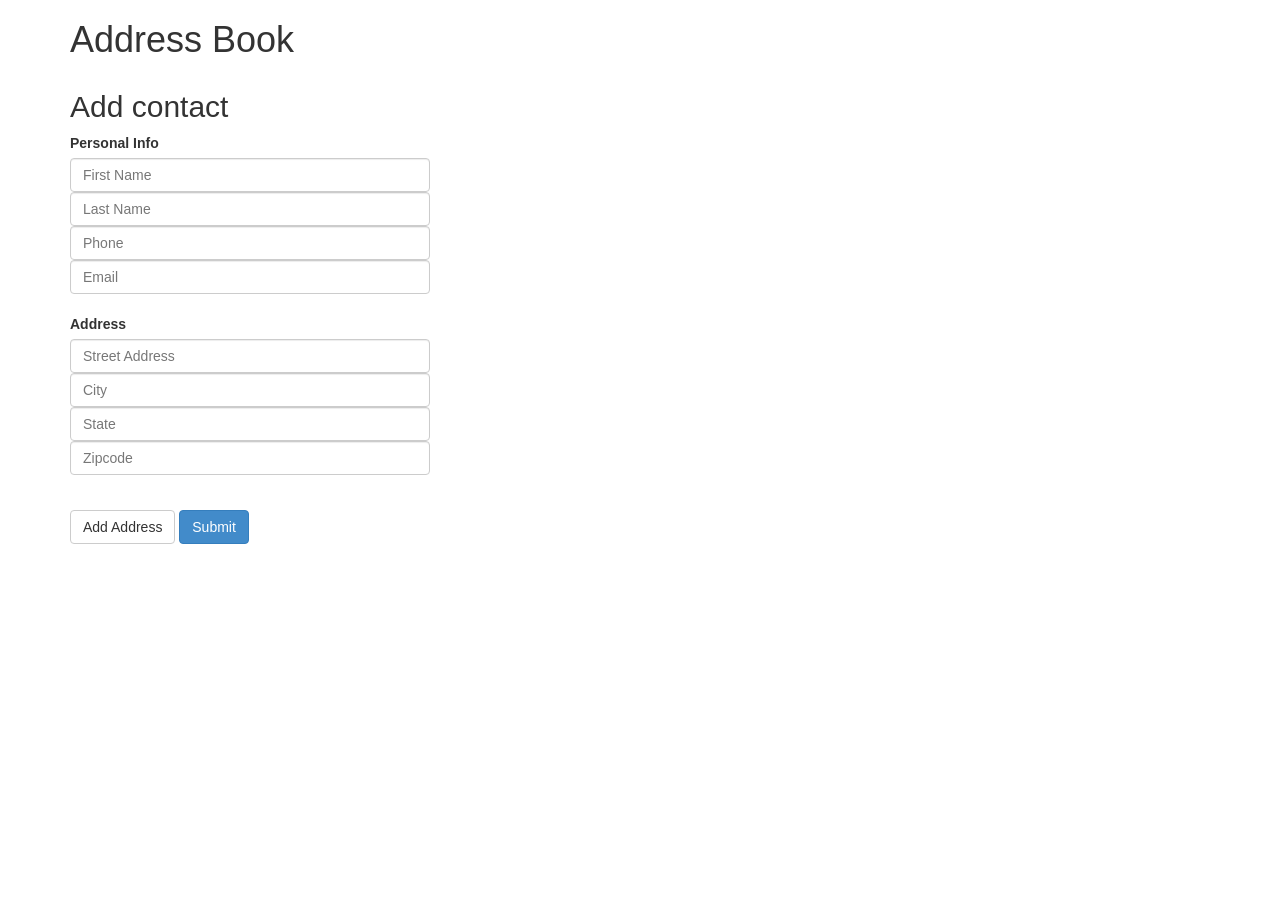
<file: index.html>
<!DOCTYPE html>
<html>
<head>
    <link href="css/bootstrap.css" rel="stylesheet" type="text/css">
    <link href="css/styles.css" rel="stylesheet" type="text/css">
    <script src="js/jquery-1.11.1.js"></script>
    <script src="js/scripts.js"></script>
    <title>Address Book!!</title>
</head>
<body>
  <div class="container">
    <h1>Address Book</h1>
    <div class="row">
      <div id="first-column" class = "col-md-4">
        <h2>Add contact</h2>
        <form id="new-contact">
          <div class="form-group">
                <label for="new-firstname">Personal Info</label>
                <input type="text" class="form-control" id="new-firstname" placeholder="First Name">
                <!-- <label for="new-lastname">Last Name</label> -->
                <input type="text" class="form-control" id="new-lastname" placeholder="Last Name">
              <!-- <label for="new-phone">Phone</label> -->
              <input type="text" class="form-control" id="new-phone" placeholder="Phone">
              <!-- <label for="new-email">Email</label> -->
              <input type="text" class="form-control" id="new-email" placeholder="Email">
              <br>
              <div id="new-addresses">
                <div class="new-address">
                  <label for="new-street">Address</label>
                  <input type="text" class="form-control new-street" placeholder="Street Address">
                  <!-- <label for="new-city">City</label> -->
                  <input type="text" class="form-control new-city" placeholder="City">
               <!--    <label for="new-state">State</label> -->
                  <input type="text" class="form-control new-state" placeholder="State">
                  <!-- <label for="new-zip">Zip</label> -->
                  <input type="text" class="form-control new-zip" placeholder="Zipcode">
                  <br>
                </div>
              </div>
            </div>
          <span class="btn btn-default" id="add-address">Add Address</span>
          <button class="btn btn-primary" type="submit" id="submit-button">Submit</button>
        </form>
      </div>
      <div id="second-column" class = "col-md-4">
        <h2>Contacts:</h2>
        <ul id="contacts">
      </div>

      <div id="third-column" class = "col-md-4">
        <h2>Contact Details:</h2>
        <p>First Name: <span id="first-name"></span></p>
        <p>Last Name: <span id="last-name"></span></p>
        <p>Phone: <span id="phone"></span></p>
        <p>Email: <span id="email"></span></p>
        <p>Address:</p>
        <ul id="addresses">

        </ul>
      </div>
    </div>
  </div>
</body>
</html>
</file>
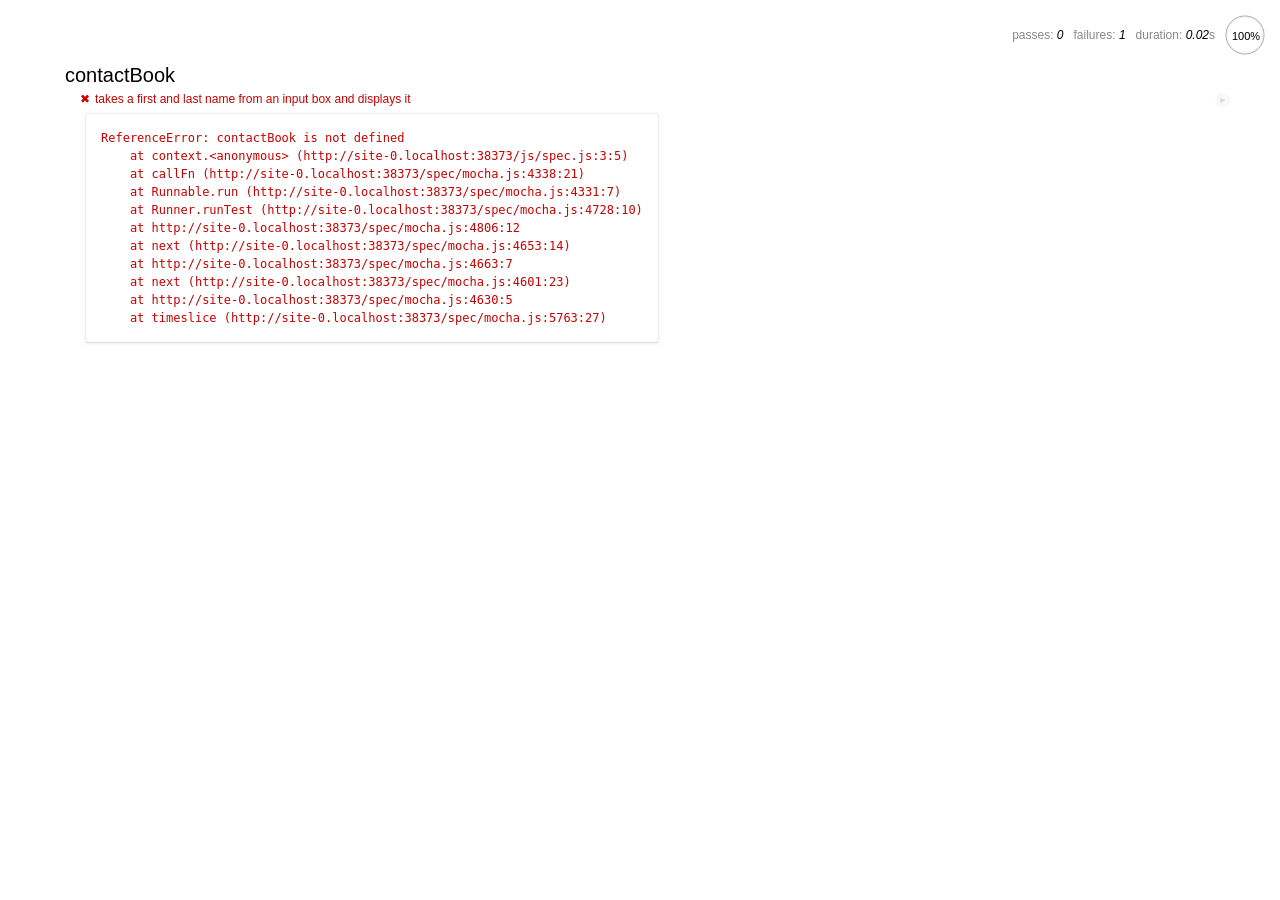
<file: spec/spec-runner.html>
<!DOCTYPE html>
<html>
<head>

  <link href="mocha.css" rel="stylesheet" type="text/css">
  <title>spec-runner</title>
</head>
<body>
  <div id="mocha"></div>

  <script src="../js/jquery-1.11.1.js"></script>
  <script src="../js/scripts.js"></script>
  <script src="mocha.js"></script>
  <script src="chai.js"></script>

  <script>mocha.setup('bdd');</script>
  <script src="../js/spec.js"></script>

  <script>
    should = chai.should();
    mocha.checkLeaks();
    mocha.globals(['jQuery']);
    mocha.run();
  </script>
</body>
</html>
</file>
<file: css/styles.css>
#second-column, #third-column {
  display:none;
}

.newContact {
cursor: pointer;
color: blue;
}

.newContact:hover {
text-decoration: underline;
color: red;
}
</file>
<file: spec/mocha.css>
@charset "utf-8";

body {
  margin:0;
}

#mocha {
  font: 20px/1.5 "Helvetica Neue", Helvetica, Arial, sans-serif;
  margin: 60px 50px;
}

#mocha ul,
#mocha li {
  margin: 0;
  padding: 0;
}

#mocha ul {
  list-style: none;
}

#mocha h1,
#mocha h2 {
  margin: 0;
}

#mocha h1 {
  margin-top: 15px;
  font-size: 1em;
  font-weight: 200;
}

#mocha h1 a {
  text-decoration: none;
  color: inherit;
}

#mocha h1 a:hover {
  text-decoration: underline;
}

#mocha .suite .suite h1 {
  margin-top: 0;
  font-size: .8em;
}

#mocha .hidden {
  display: none;
}

#mocha h2 {
  font-size: 12px;
  font-weight: normal;
  cursor: pointer;
}

#mocha .suite {
  margin-left: 15px;
}

#mocha .test {
  margin-left: 15px;
  overflow: hidden;
}

#mocha .test.pending:hover h2::after {
  content: '(pending)';
  font-family: arial, sans-serif;
}

#mocha .test.pass.medium .duration {
  background: #c09853;
}

#mocha .test.pass.slow .duration {
  background: #b94a48;
}

#mocha .test.pass::before {
  content: '✓';
  font-size: 12px;
  display: block;
  float: left;
  margin-right: 5px;
  color: #00d6b2;
}

#mocha .test.pass .duration {
  font-size: 9px;
  margin-left: 5px;
  padding: 2px 5px;
  color: #fff;
  -webkit-box-shadow: inset 0 1px 1px rgba(0,0,0,.2);
  -moz-box-shadow: inset 0 1px 1px rgba(0,0,0,.2);
  box-shadow: inset 0 1px 1px rgba(0,0,0,.2);
  -webkit-border-radius: 5px;
  -moz-border-radius: 5px;
  -ms-border-radius: 5px;
  -o-border-radius: 5px;
  border-radius: 5px;
}

#mocha .test.pass.fast .duration {
  display: none;
}

#mocha .test.pending {
  color: #0b97c4;
}

#mocha .test.pending::before {
  content: '◦';
  color: #0b97c4;
}

#mocha .test.fail {
  color: #c00;
}

#mocha .test.fail pre {
  color: black;
}

#mocha .test.fail::before {
  content: '✖';
  font-size: 12px;
  display: block;
  float: left;
  margin-right: 5px;
  color: #c00;
}

#mocha .test pre.error {
  color: #c00;
  max-height: 300px;
  overflow: auto;
}

/**
 * (1): approximate for browsers not supporting calc
 * (2): 42 = 2*15 + 2*10 + 2*1 (padding + margin + border)
 *      ^^ seriously
 */
#mocha .test pre {
  display: block;
  float: left;
  clear: left;
  font: 12px/1.5 monaco, monospace;
  margin: 5px;
  padding: 15px;
  border: 1px solid #eee;
  max-width: 85%; /*(1)*/
  max-width: calc(100% - 42px); /*(2)*/
  word-wrap: break-word;
  border-bottom-color: #ddd;
  -webkit-border-radius: 3px;
  -webkit-box-shadow: 0 1px 3px #eee;
  -moz-border-radius: 3px;
  -moz-box-shadow: 0 1px 3px #eee;
  border-radius: 3px;
}

#mocha .test h2 {
  position: relative;
}

#mocha .test a.replay {
  position: absolute;
  top: 3px;
  right: 0;
  text-decoration: none;
  vertical-align: middle;
  display: block;
  width: 15px;
  height: 15px;
  line-height: 15px;
  text-align: center;
  background: #eee;
  font-size: 15px;
  -moz-border-radius: 15px;
  border-radius: 15px;
  -webkit-transition: opacity 200ms;
  -moz-transition: opacity 200ms;
  transition: opacity 200ms;
  opacity: 0.3;
  color: #888;
}

#mocha .test:hover a.replay {
  opacity: 1;
}

#mocha-report.pass .test.fail {
  display: none;
}

#mocha-report.fail .test.pass {
  display: none;
}

#mocha-report.pending .test.pass,
#mocha-report.pending .test.fail {
  display: none;
}
#mocha-report.pending .test.pass.pending {
  display: block;
}

#mocha-error {
  color: #c00;
  font-size: 1.5em;
  font-weight: 100;
  letter-spacing: 1px;
}

#mocha-stats {
  position: fixed;
  top: 15px;
  right: 10px;
  font-size: 12px;
  margin: 0;
  color: #888;
  z-index: 1;
}

#mocha-stats .progress {
  float: right;
  padding-top: 0;
}

#mocha-stats em {
  color: black;
}

#mocha-stats a {
  text-decoration: none;
  color: inherit;
}

#mocha-stats a:hover {
  border-bottom: 1px solid #eee;
}

#mocha-stats li {
  display: inline-block;
  margin: 0 5px;
  list-style: none;
  padding-top: 11px;
}

#mocha-stats canvas {
  width: 40px;
  height: 40px;
}

#mocha code .comment { color: #ddd; }
#mocha code .init { color: #2f6fad; }
#mocha code .string { color: #5890ad; }
#mocha code .keyword { color: #8a6343; }
#mocha code .number { color: #2f6fad; }

@media screen and (max-device-width: 480px) {
  #mocha {
    margin: 60px 0px;
  }

  #mocha #stats {
    position: absolute;
  }
}
</file>
